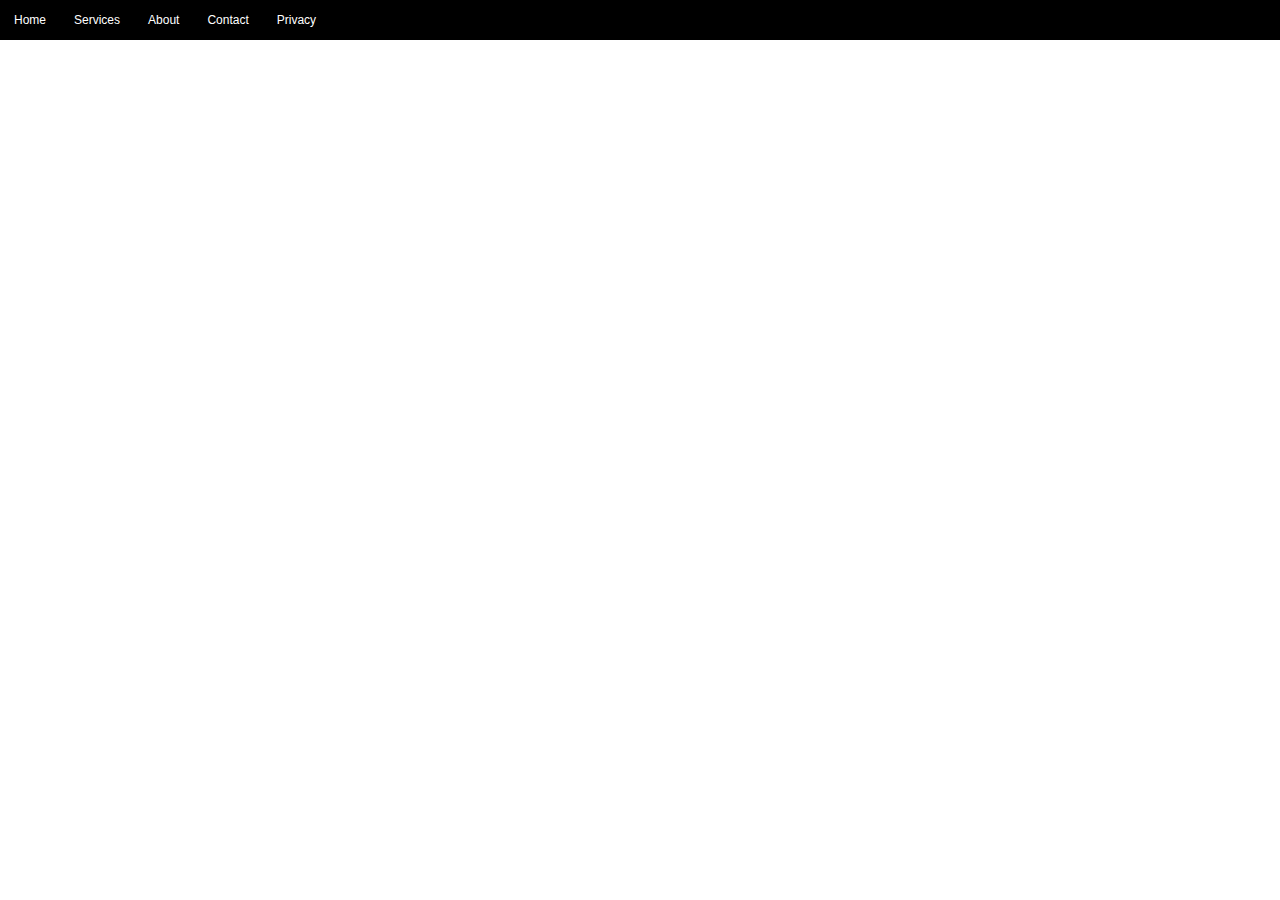
<file: higherOrder.html>
<!DOCTYPE html>
<html lang="en">

<head>
    <meta charset="UTF-8">
    <meta name="viewport" content="width=device-width, initial-scale=1.0">
    <title>CSS MEDIA QUERIES</title>
    <link rel="stylesheet" href="higherOrder.css">
</head>

<body>
    <div class="navbar">
        <li><a href="home">Home</a></li>
        <li><a href="services">Services</a></li>
        <li><a href="about">About</a></li>
        <li><a href="contact">Contact</a></li>
        <li><a href="privacy">Privacy</a></li>
    </div>


</body>

</html>
</file>
<file: higherOrder.css>
*{
    margin: 0;
    padding: 0;
}
.navbar{
    height: 40px;
    background-color: black;
}
li{
    list-style-type: none;
    float: left;
    padding: 10px 14px;
}
li a{
    font-size: 12px;
    font-family: sans-serif;
    text-decoration: none;
    color: white;
}

/* Media Queries */

@media screen and (max-width: 280px) {
    .navbar{
        height: 300px;
        display: flex;
        flex-direction: column;
        justify-content: center;
        align-items: center;
    }
}
@media screen and (max-width: 412px){
    .navbar{
        height: 300px;
        display: flex;
        flex-direction: column;
        justify-content: center;
        align-items: center;
    }
}
</file>
